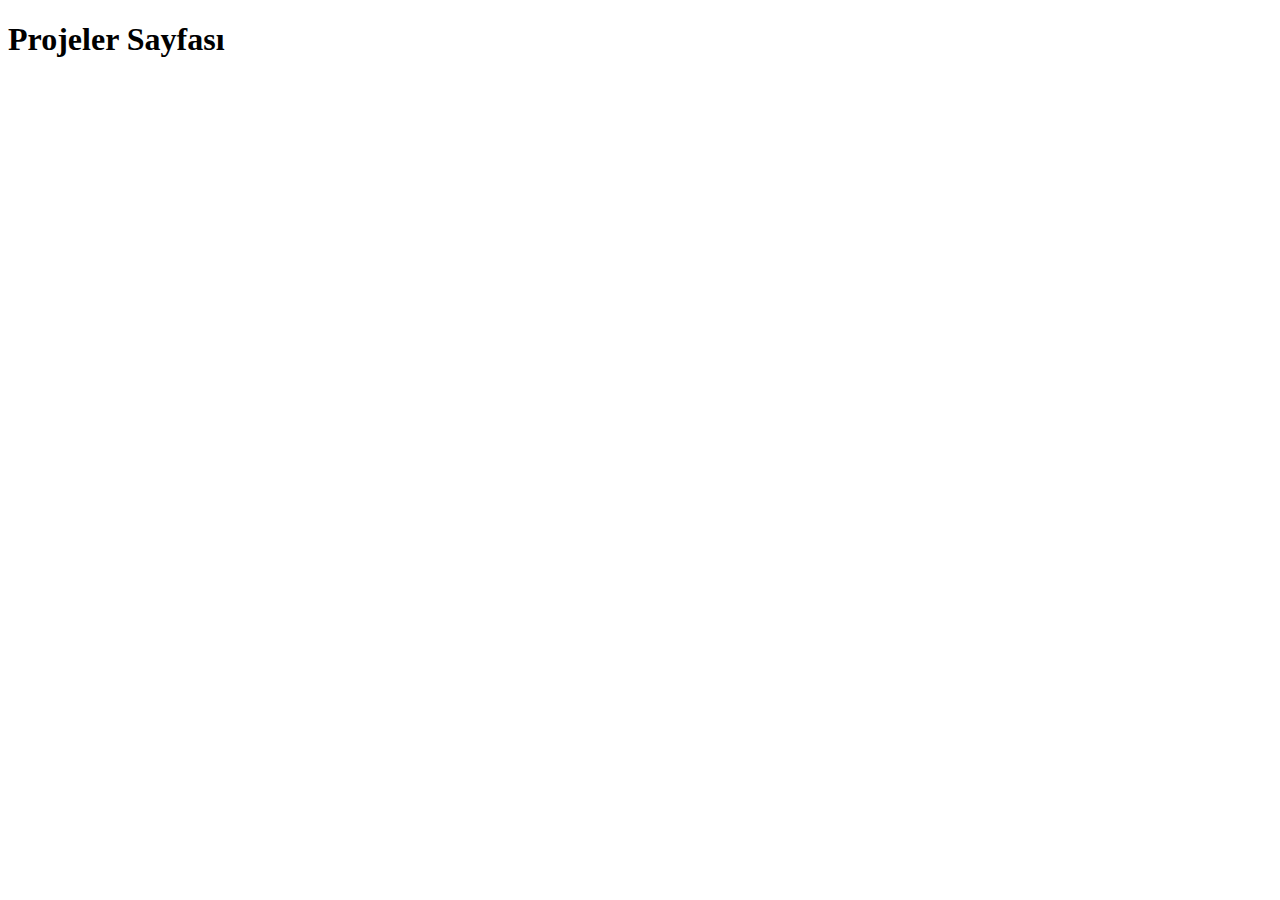
<file: projects.html>
<!DOCTYPE html>
<html>
  <head>
    <meta charset="UTF-8" />
    <meta name="viewport" content="width=device-width, initial-scale=1.0" />
    <title>Projeler Sayfası</title>
  </head>

  <body>
    <h1>Projeler Sayfası</h1>
  </body>
</html>
</file>
